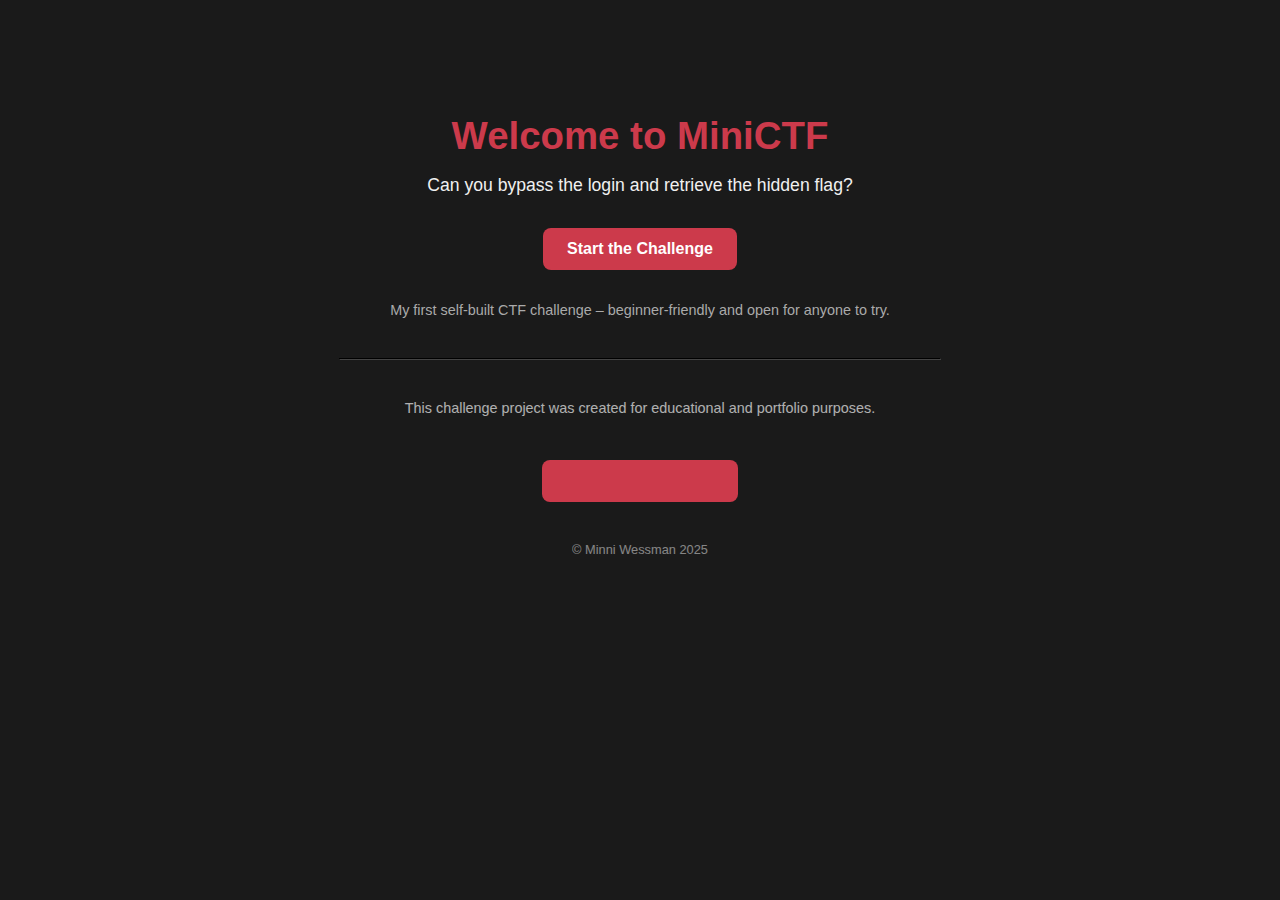
<file: templates/landing.html>
<!DOCTYPE html>
<html lang="en">
<head>
  <meta charset="UTF-8">
  <title>MiniCTF – Can you find the flag?</title>
  <style>
    body {
      background-color: #1a1a1a;
      color: #f0f0f0;
      font-family: 'Inter', sans-serif;
      text-align: center;
      padding: 80px 20px;
    }
    h1 {
      font-size: 2.4rem;
      color: #cc3a4b;
      margin-bottom: 0.5rem;
    }
    p {
      font-size: 1.1rem;
      margin-bottom: 2rem;
    }
    a {
      display: inline-block;
      background-color: #cc3a4b;
      color: white;
      padding: 12px 24px;
      border-radius: 8px;
      text-decoration: none;
      font-weight: bold;
      transition: 0.3s;
    }
    a:hover {
      background-color: #e84c5e;
    }
    .hint {
      margin-top: 2rem;
      font-size: 0.9rem;
      color: #aaa;
    }
  </style>
</head>
<body>
  <h1>Welcome to MiniCTF</h1>
  <p>Can you bypass the login and retrieve the hidden flag?</p>
  <a href="/challenge">Start the Challenge</a>
  <div class="hint">
    My first self-built CTF challenge – beginner-friendly and open for anyone to try.
  </div>

  <hr style="margin: 40px auto; max-width: 600px; border-color: #444;">

<p style="opacity: 0.7; font-size: 0.9rem;">
  This challenge project was created for educational and portfolio purposes.
</p>

<a href="https://wminni.github.io/portfolio/" style="display: inline-block; margin-top: 12px; color: #cc3a4b; text-decoration: none; font-weight: bold;">
  ← Back to Portfolio
</a>

<p style="margin-top: 40px; font-size: 0.8rem; opacity: 0.5;">
  &copy; Minni Wessman 2025
</p>

</body>
</html>
</file>
